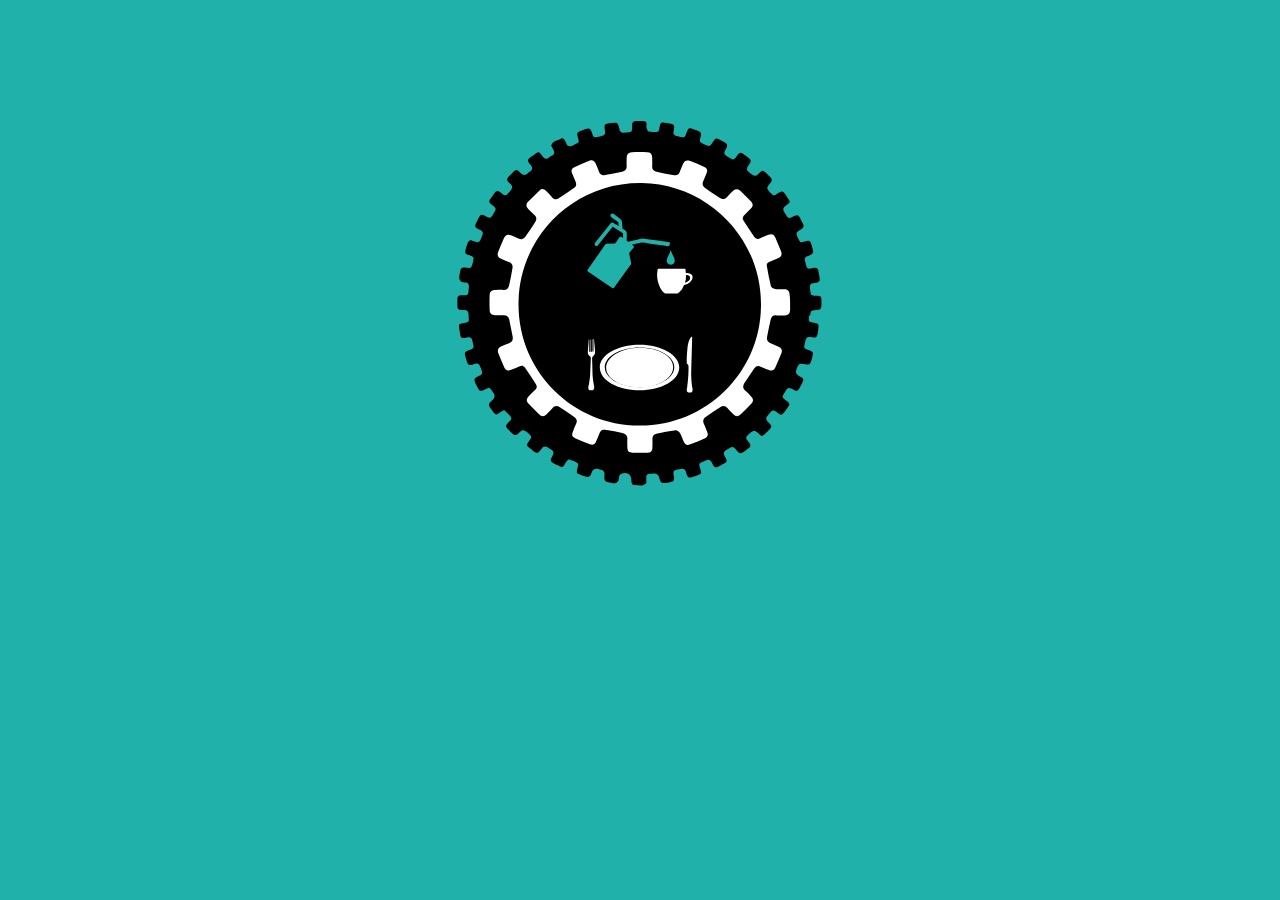
<file: index.html>
<!DOCTYPE html>
<html lang="en">
  <head>
    <meta charset="UTF-8" />
    <meta http-equiv="X-UA-Compatible" content="IE=edge" />
    <meta name="viewport" content="width=device-width, initial-scale=1.0" />
    <title>In Development</title>

    <link rel="stylesheet" href="css/style.css" />
  </head>
  <body>
    <svg
      version="1.1"
      xmlns:x="&ns_extend;"
      xmlns:i="&ns_ai;"
      xmlns:graph="&ns_graphs;"
      xmlns="http://www.w3.org/2000/svg"
      xmlns:xlink="http://www.w3.org/1999/xlink"
      x="0px"
      y="0px"
      viewBox="0 0 560 261.4"
      style="enable-background: new 0 0 560 261.4"
      xml:space="preserve"
    >
      <g id="image"></g>
      <g id="gear1">
        <g>
          <path
            class="st0"
            d="M355.5,135.4c0.1-1.1,0.6-1.5,1.7-1.5c3.2-0.2,3.2-0.2,3.2-3.5c0-0.2,0-0.4,0-0.6c0-2.1-0.2-2.3-2.3-2.3
        c-2.3,0-2.4-0.1-2.7-2.4c0-0.4-0.1-0.9-0.1-1.3c-0.1-1.1,0.3-1.9,1.4-1.9c3.3-0.2,3.2-0.8,2.6-4c-0.1-0.3-0.1-0.6-0.2-1
        c-0.1-1.5-0.8-2.1-2.4-1.7c-2.6,0.6-2.7,0.4-3.3-2.1c-0.1-0.4-0.2-0.7-0.3-1.1c-0.3-1,0-1.6,1-2c3-1.1,3-1.2,2.1-4.3
        c0-0.2-0.1-0.3-0.1-0.5c-0.7-2.2-1-2.4-3.2-1.7c-0.7,0.2-1.9,0.4-2,0.1c-0.7-1.1-1.4-2.5-1.6-3.8c-0.1-0.4,1.1-1.2,1.8-1.6
        c1.3-0.7,1.8-1.4,1-2.8c-0.5-0.8-0.8-1.6-1.2-2.5c-0.6-1.2-1.4-1.4-2.5-0.8c-0.3,0.2-0.7,0.3-1,0.5c-1.2,0.8-2,0.4-2.6-0.8
        c-0.2-0.4-0.4-0.8-0.7-1.1c-1-1.3-0.8-2.2,0.6-3.2c2.1-1.4,2-1.5,0.6-3.5c-0.2-0.2-0.3-0.5-0.4-0.7c-1.7-2.5-1.9-2.5-4.4-0.8
        c-0.4,0.3-1.3,0.6-1.5,0.5c-1-0.9-2-1.8-2.6-3c-0.2-0.5,0.6-1.7,1.2-2.3c1.1-1.1,1-2-0.1-3c-0.4-0.3-0.7-0.7-1-1
        c-2.1-2.1-2.1-2.1-4.2-0.1c-0.9,0.9-1.8,0.9-2.7,0.2c-0.5-0.4-1-0.9-1.5-1.3c-0.9-0.7-0.9-1.4-0.3-2.4c1.8-2.6,1.8-2.6-0.8-4.5
        c-0.2-0.2-0.4-0.3-0.6-0.5c-1.8-1.4-2.2-1.3-3.5,0.5c-1.3,1.8-1.5,1.9-3.5,0.6c-2.4-1.5-2.4-1.5-1.4-3.6c1-2,0.9-2.3-1.1-3.4
        c-0.2-0.1-0.5-0.2-0.7-0.4c-2.7-1.4-2.7-1.4-4.3,1.2c-0.3,0.5-1.1,1.2-1.5,1.1c-1.2-0.3-2.4-0.9-3.5-1.5c-0.3-0.2-0.4-1-0.3-1.4
        c0.8-3.2,0.9-3.2-2.3-4.3c-0.2-0.1-0.4-0.1-0.6-0.2c-2-0.7-2.3-0.5-3,1.4c-0.8,2.4-0.8,2.4-3.2,1.9c-0.4-0.1-0.8-0.2-1.3-0.3
        c-1.2-0.2-1.6-0.9-1.3-2.1c0.5-3,0.5-3-2.5-3.5c-0.2,0-0.4-0.1-0.6-0.1c-2.6-0.5-2.8-0.3-3.2,2.3c-0.1,0.6-0.4,1.5-0.6,1.5
        c-1.4,0.1-2.9,0.2-4.2-0.1c-0.5-0.1-0.7-1.3-1-2c0.3-2.4,0.1-2.5-2.1-2.6c-0.8,0-1.6,0-2.4,0c-1.2,0-1.8,0.5-1.8,1.7
        c0,0.5,0,1,0,1.5c0.1,1-0.3,1.7-1.3,1.7c-1.4,0-2.9,0.9-4.1-0.5c-0.1-0.1-0.1-0.3-0.1-0.5c-0.8-3.4-0.8-3.4-4.4-2.9
        c-0.1,0-0.2,0-0.3,0c-2,0.3-2.2,0.6-1.9,2.7c0.3,2.3,0.2,2.5-2.1,3.1c-0.4,0.1-0.8,0.2-1.3,0.3c-1,0.3-1.7-0.1-2-1.1
        c-0.1-0.5-0.3-0.9-0.5-1.4c-0.4-1.4-1.2-1.6-2.5-1.1c-0.3,0.1-0.7,0.2-1.1,0.4c-3.1,1.1-3.1,1.1-2.2,4.1c0.3,1,0.1,1.7-0.8,1.9
        c-1.3,0.4-2.4,1.9-4,0.9c-0.2-0.1-0.3-0.4-0.4-0.7c-0.2-0.4-0.4-0.8-0.6-1.2c-0.4-0.9-1-1.7-2-1.1c-1.5,0.9-3.7,0.9-4.2,3
        c-0.1,0.2,0.2,0.5,0.3,0.7c0.2,0.4,0.3,0.8,0.6,1.2c0.8,1.3,0.4,2.1-0.8,2.7c-0.4,0.2-0.8,0.4-1.1,0.7c-1.2,0.9-2.1,0.7-2.9-0.5
        c-1.6-2.3-1.7-2.3-4-0.5c-0.2,0.2-0.4,0.3-0.7,0.5c-2.2,1.5-2.2,1.8-0.5,3.9c0.9,1.2,0.9,2-0.3,2.8c-0.4,0.2-0.7,0.5-1,0.8
        c-1,1-2,1-3.1,0c-2-1.9-2-1.9-4,0.1c-0.2,0.2-0.4,0.4-0.6,0.6c-2,2-2,2.1,0,4.1c1,1,1,1.8,0.1,2.8c-0.4,0.5-0.9,1-1.3,1.5
        c-0.7,0.8-1.4,0.9-2.2,0.2c-2.6-2.1-2.7-1.8-4.7,1c-0.2,0.3-0.4,0.6-0.7,0.9c-0.9,1.1-0.7,1.9,0.4,2.7c2.3,1.7,2.3,1.7,0.8,4.2
        c-0.2,0.3-0.3,0.6-0.5,0.8c-0.6,0.8-1.2,1-2.2,0.5c-2.8-1.5-2.8-1.5-4.3,1.4c-0.1,0.2-0.2,0.4-0.3,0.6c-1.1,2.4-1.1,2.5,1.3,3.6
        c1.3,0.6,1.7,1.4,1.1,2.7c-0.3,0.5-0.4,1.1-0.7,1.7c-0.4,1.1-1.2,1.5-2.3,1c-0.4-0.2-0.9-0.3-1.4-0.5c-1.6-0.6-1.9,0.7-2.3,1.7
        c-1.1,3.4-1.1,4,0.2,4.5c0.6,0.2,1.3,0.3,1.8,0.6c0.4,0.2,0.9,0.7,0.9,1c-0.2,1.4-0.5,2.8-1.1,4c-0.2,0.4-1.8,0.2-2.7,0.1
        c-1.2-0.2-1.9,0.1-2.1,1.4c-0.2,1.1-0.5,2.2-0.5,3.3c0,0.6,0.6,1.3,1.1,1.6c0.4,0.3,1.1,0.3,1.7,0.3c1.1,0.1,1.6,0.7,1.5,1.9
        c-0.1,0.8-0.1,1.5-0.2,2.3c-0.1,1-0.6,1.6-1.7,1.5c-0.5,0-1.1,0-1.6,0c-1.1,0-1.6,0.5-1.6,1.6c0,1.1,0,2.3,0,3.4
        c0,1,0.5,1.5,1.5,1.5c0.5,0,1.1,0,1.6,0c1.1-0.1,1.7,0.5,1.8,1.6c0,0.5,0.1,1,0.1,1.5c0.2,2.2,0.1,2.3-2,2.7
        c-2.5,0.4-2.5,0.5-2.1,2.9c0.1,0.4,0.1,0.9,0.2,1.3c0.4,2.6,0.5,2.7,3.1,2.2c1.7-0.3,2.3,0.3,2.5,1.8c0.1,0.6,0.3,1.2,0.4,1.7
        c0.2,0.9-0.1,1.5-1.1,1.8c-3.1,1.1-3.1,1.1-2.1,4.3c0.1,0.3,0.2,0.5,0.2,0.8c0.6,1.9,0.9,2,2.8,1.5c2.5-0.7,2.5-0.7,3.5,1.7
        c0.1,0.3,0.3,0.7,0.4,1.1c0.4,1,0.1,1.6-0.9,2.1c-2.9,1.5-2.8,1.5-1.4,4.5c0.1,0.2,0.2,0.4,0.3,0.6c1,2,1.4,2.1,3.4,1.1
        c2.1-1,2.1-1,3.4,1c0.3,0.5,0.7,0.9,0.8,1.4c0.1,0.6,0,1.4-0.4,1.8c-2.6,2.4-2.6,2.4-0.5,5.2c1.6,2.1,1.6,2.1,3.8,0.5
        c0.5-0.3,1.3-0.9,1.5-0.7c1,0.9,2.1,1.8,2.9,3c0.6,1-0.3,1.6-1,2.3c-1.5,1.5-1.5,1.9,0,3.4c0.3,0.3,0.5,0.5,0.8,0.8
        c2.1,2,2.1,2,4.2,0.1c1.2-1.1,1.9-1,3.5,0.4c1.8,1.6,1.8,1.8,0.8,3.3c-1.6,2.2-1.6,2.3,0.6,3.9c0.2,0.2,0.4,0.3,0.6,0.5
        c2.2,1.7,2.5,1.7,4.1-0.6c0.8-1.2,1.6-1.4,2.8-0.6c0.4,0.3,0.9,0.6,1.4,0.9c1.2,0.6,1.3,1.5,0.7,2.7c-1.3,2.5-1.2,2.6,1.4,3.9
        c0.2,0.1,0.4,0.2,0.6,0.3c2.5,1.3,2.5,1.3,3.9-1.2c0.3-0.6,1-1.4,1.4-1.3c1.3,0.4,2.7,0.8,3.8,1.7c0.4,0.3,0,1.7-0.2,2.6
        c-0.2,0.9-0.5,1.8,0.6,2.2c1.3,0.5,2.5,1,3.8,1.3c0.4,0.1,1.2-0.4,1.5-0.8c0.4-0.5,0.4-1.4,0.8-1.9c0.3-0.5,1-1,1.5-1
        c1,0,2,0.3,3,0.7c0.4,0.2,0.9,1,0.9,1.5c-0.2,3.5-0.2,3.5,3.2,4.1c0.4,0.1,0.9,0.3,1.3,0.2c0.6-0.2,1.3-0.6,1.6-1.2
        c0.3-0.6,0.2-1.4,0.4-2c0.2-0.4,0.5-1,0.9-1.1c2.7-0.9,4.5,0.3,4.5,3.1c0,1,0.2,1.9,1.3,1.9c1.7-0.1,3.7,0.9,5.2-0.8
        c0.2-0.2,0.1-0.6,0.1-0.9c0-0.5,0-1,0-1.5c-0.1-1,0.4-1.6,1.3-1.7c1-0.1,2-0.3,2.9-0.1c0.5,0.1,1.1,0.7,1.3,1.1
        c1,3.3,0.9,3.3,4.4,2.8c0.2,0,0.3,0,0.5-0.1c1.8-0.3,2.1-0.8,1.8-2.5c-0.4-2.6-0.4-2.6,2.2-3.2c0.3-0.1,0.6-0.1,0.9-0.2
        c1.1-0.3,1.9,0,2.2,1.2c0.9,3.7,1.7,2.6,4.1,2c0.3-0.1,0.6-0.2,0.9-0.3c2-0.7,2.1-0.9,1.4-3c-0.7-2.3-0.7-2.3,1.5-3.2
        c0.3-0.1,0.6-0.2,0.9-0.4c1.2-0.7,2-0.5,2.7,0.9c1.3,2.6,1.4,2.6,3.9,1.3c0.2-0.1,0.5-0.2,0.7-0.4c2.3-1.2,2.5-1.4,1.2-3.6
        c-0.8-1.4-0.5-2.3,0.8-3c0.6-0.3,1.1-0.7,1.7-1c0.8-0.4,1.4-0.3,2,0.5c2.2,2.7,2.2,2.6,5,0.6c0.2-0.2,0.4-0.3,0.7-0.5
        c1.2-0.7,1.5-1.6,0.5-2.8c-0.2-0.3-0.4-0.6-0.7-0.9c-0.9-0.9-0.6-1.7,0.3-2.5c0.4-0.3,0.7-0.6,1.1-1c1.1-1,2.1-1,3.2,0.1
        c1.8,1.9,1.9,1.8,3.8-0.1c0.2-0.2,0.3-0.3,0.5-0.5c2.2-2.1,2.2-2.2,0.1-4.3c-0.9-0.9-0.9-1.8-0.1-2.7c0.4-0.5,0.9-1,1.3-1.5
        c0.7-0.9,1.5-1,2.4-0.3c2.6,2.2,2.8,1.6,4.6-0.9c0.2-0.2,0.3-0.4,0.5-0.7c1.3-1.8,1.2-2-0.6-3.3c-1.9-1.4-1.9-1.4-0.6-3.5
        c0.2-0.3,0.4-0.6,0.6-1c0.6-1.1,1.3-1.3,2.5-0.7c2.5,1.4,2.8,1.3,4-1.3c0.1-0.2,0.2-0.5,0.4-0.7c1.2-2.4,1.1-2.5-1.3-3.8
        c-0.6-0.3-1.3-1.2-1.2-1.7c0.1-1.1,0.7-2.2,1.2-3.1c0.2-0.3,1-0.6,1.5-0.5c3.5,0.7,3.5,0.7,4.5-2.7c0-0.2,0.1-0.3,0.1-0.5
        c0.5-1.8,0.3-2.2-1.4-2.8c-2.5-0.8-2.5-0.8-1.9-3.3c0.1-0.4,0.2-0.8,0.3-1.3c0.3-0.9,0.8-1.4,1.9-1.2c3.1,0.5,3.1,0.4,3.6-2.7
        c0.1-0.3,0.1-0.6,0.1-1c0.3-2.1,0.1-2.3-1.9-2.7c-2.4-0.4-2.5-0.5-2.2-2.9C355.4,136.3,355.5,135.9,355.5,135.4z"
          />
        </g>
      </g>
      <g id="gear2">
        <path
          class="st1"
          d="M346.5,130.7c0,1.1,0,2.2,0,3.2c-0.1,1.5-0.8,2.3-2.3,2.3c-1.2,0-2.4,0.1-3.6,0c-1.7-0.2-2.5,0.7-2.8,2.2
      c-0.5,2.3-1,4.5-1.4,6.8c-0.4,2.2,0,2.7,2,3.6c1,0.4,2,0.8,3,1.3c1.4,0.6,1.8,1.6,1.2,3c-0.9,2-1.7,4.1-2.6,6.1
      c-0.6,1.3-1.5,1.8-2.9,1.2c-1.2-0.5-2.3-0.9-3.4-1.4c-1.3-0.7-2.3-0.4-3.1,0.7c-1.5,2.2-3,4.4-4.4,6.6c-0.7,1.2-0.7,2.3,0.5,3.3
      c1,0.8,1.8,1.7,2.6,2.6c1,1,1,2,0.1,3c-1.6,1.7-3.3,3.4-5,5c-1,0.9-2,0.8-2.9-0.1c-0.9-0.9-1.9-1.8-2.7-2.8c-1-1.2-2.1-1.2-3.3-0.4
      c-2.2,1.4-4.3,2.8-6.4,4.3c-1,0.7-1.4,1.7-0.8,3c0.5,1.1,0.9,2.3,1.4,3.4c0.7,1.4,0.3,2.5-1.1,3.1c-2.2,1-4.4,1.9-6.6,2.7
      c-1.2,0.5-2.1-0.1-2.6-1.2c-0.6-1.3-1-2.7-1.7-3.9c-0.4-0.6-1.3-1.3-1.9-1.2c-2.9,0.4-5.7,0.9-8.6,1.5c-1.2,0.3-1.7,1.1-1.7,2.4
      c0.1,1.2,0,2.5,0,3.7c0,1.6-0.7,2.3-2.2,2.3c-2.2,0.1-4.4,0.1-6.6,0c-1.6,0-2.3-0.7-2.3-2.4c0-1.1-0.1-2.3,0-3.4
      c0.2-1.7-0.7-2.5-2.2-2.9c-2.3-0.5-4.7-1-7-1.3c-2.1-0.3-2.5,0-3.3,1.9c-0.5,1.1-0.9,2.2-1.4,3.3c-0.5,1.1-1.4,1.6-2.7,1.1
      c-2.1-0.8-4.2-1.7-6.3-2.6c-1.6-0.7-1.9-1.5-1.2-3.1c0.4-1.2,0.9-2.3,1.4-3.4c0.6-1.3,0.3-2.2-0.8-3c-2.1-1.5-4.3-2.9-6.4-4.3
      c-1.2-0.8-2.4-0.8-3.4,0.5c-0.8,0.9-1.7,1.8-2.6,2.7c-1,1-2.1,1-3.1,0c-1.5-1.5-3-2.9-4.5-4.5c-1.4-1.4-1.4-2.3,0-3.8
      c0.9-0.9,1.7-1.8,2.6-2.6c0.8-0.7,1-1.6,0.4-2.5c-1.6-2.5-3.2-5-4.9-7.4c-0.6-0.8-1.5-1-2.5-0.5c-1.2,0.6-2.4,1.1-3.6,1.5
      c-1.6,0.6-2.5,0.3-3.1-1.2c-0.9-2.1-1.8-4.2-2.6-6.3c-0.5-1.3,0.1-2.2,1.2-2.8c1.2-0.5,2.4-1.1,3.6-1.5c1.4-0.5,1.8-1.5,1.6-2.8
      c-0.5-2.5-1-5.1-1.5-7.6c-0.3-1.4-1.1-2.1-2.7-2c-1.2,0.1-2.4,0-3.6,0c-1.5,0-2.4-0.8-2.4-2.3c-0.1-2.2-0.1-4.4,0-6.6
      c0-1.6,0.9-2.3,2.5-2.3c1.2,0,2.4-0.1,3.6,0c1.5,0.1,2.2-0.7,2.5-2c0.6-2.5,1.1-5.1,1.5-7.6c0.2-1.3-0.1-2.3-1.6-2.8
      c-1.2-0.4-2.3-0.9-3.4-1.4c-1.5-0.7-1.9-1.6-1.3-3.1c0.8-2,1.6-4,2.5-6c0.7-1.5,1.6-1.9,3.1-1.3c1.1,0.4,2.2,0.8,3.3,1.4
      c1.3,0.7,2.3,0.3,3.1-0.7c1.5-2.2,3-4.4,4.4-6.6c0.8-1.2,0.6-2.3-0.6-3.3c-0.9-0.8-1.7-1.7-2.5-2.5c-1-1-1.1-2-0.2-3
      c1.7-1.8,3.5-3.6,5.3-5.3c0.9-0.9,1.9-0.5,2.7,0.3c0.9,0.9,1.9,1.8,2.7,2.8c0.9,1,1.9,1.2,3,0.5c2.3-1.4,4.5-2.9,6.7-4.5
      c1.1-0.7,1.3-1.8,0.7-3c-0.5-1.2-1-2.4-1.5-3.6c-0.5-1.2-0.2-2.2,1-2.7c2.3-1,4.6-2,6.9-2.9c1.2-0.5,2,0.2,2.5,1.2
      c0.5,1.2,1.1,2.4,1.5,3.6c0.5,1.4,1.4,1.9,2.7,1.6c2.5-0.5,5.1-1,7.6-1.5c1.3-0.3,2.1-1,2-2.5c-0.1-1.2,0-2.5,0-3.7
      c0-1.5,0.8-2.3,2.3-2.4c2.3-0.1,4.5-0.1,6.8,0c1.4,0,2.2,0.8,2.2,2.3c0,1.3,0.1,2.6,0,3.9c-0.1,1.4,0.6,2.2,1.9,2.4
      c2.6,0.6,5.3,1.1,7.9,1.6c1.1,0.2,2-0.2,2.4-1.4c0.5-1.3,1-2.5,1.5-3.7c0.6-1.3,1.5-1.8,2.9-1.3c2.1,0.8,4.2,1.7,6.3,2.6
      c1.6,0.7,1.8,1.5,1.1,3.1c-0.5,1.1-0.9,2.3-1.4,3.4c-0.6,1.4-0.1,2.3,1,3.1c2,1.4,4,2.7,6.1,4.1c1.6,1,2.3,0.9,3.7-0.5
      c0.9-0.9,1.7-1.8,2.6-2.6c0.9-0.8,1.9-0.9,2.9,0c1.6,1.5,3.2,3.1,4.7,4.6c1.3,1.3,1.2,2.3-0.1,3.6c-0.9,0.9-1.7,1.8-2.6,2.6
      c-0.9,0.8-1,1.7-0.4,2.6c1.5,2.4,3.1,4.8,4.7,7.1c0.7,0.9,1.6,1.2,2.7,0.6c1.2-0.6,2.4-1,3.6-1.5c1.6-0.6,2.4-0.2,3.1,1.3
      c0.8,1.9,1.6,3.9,2.4,5.8c0.7,1.7,0.3,2.5-1.3,3.3c-1.2,0.5-2.4,1-3.6,1.5c-0.9,0.3-1.5,1-1.3,1.9c0.5,3,1.1,6,1.8,9
      c0.1,0.5,1.1,1.1,1.8,1.2c1.3,0.2,2.6,0,3.9,0.1c1.8,0,2.6,0.8,2.6,2.6C346.5,128.7,346.5,129.7,346.5,130.7z M279.9,185
      c29.1,0.1,53.3-23.3,53.7-52.8c0.5-30.6-24-54.3-52.8-54.7c-30.4-0.4-54,23.8-54.6,52.4C225.4,160.9,250.4,185.2,279.9,185z"
        />
      </g>
      <g id="coffe">
        <g>
          <g>
            <path
              class="st1"
              d="M300.1,115.5c0.1,0.6,0.2,1.3,0.2,1.9c0.1,0,0.3,0,0.4,0c1.4,0,2.5,0.6,2.6,1.6c0.1,1-0.4,1.9-1.3,2.6
          c-0.6,0.5-1.4,0.9-2.4,1.1c-0.1,0-0.2,0.1-0.2,0.2c-0.4,0.9-0.8,1.8-1.5,2.5c-0.3,0.4-0.7,0.7-1.1,1c-0.1,0.1-0.2,0.1-0.3,0.1
          c-1.7,0-3.5,0-5.2,0c-0.1,0-0.2,0-0.3-0.1c-0.9-0.7-1.5-1.5-2-2.4c-0.7-1.3-1.1-2.6-1.3-4c-0.2-1.1-0.2-2.3,0-3.4
          c0-0.3,0.1-0.7,0.2-1c0-0.1,0.1-0.1,0.2-0.1c1,0,2.1,0,3.1,0c2.9,0,5.7,0,8.6,0C299.9,115.5,299.9,115.5,300.1,115.5z
           M299.9,121.7C299.9,121.7,300,121.7,299.9,121.7C300,121.7,300,121.7,299.9,121.7c1.3-0.4,2.1-1,2.3-1.9
          c0.2-0.9-0.5-1.5-1.6-1.5c-0.2,0-0.2,0-0.2,0.2c0,0.6-0.1,1.2-0.1,1.9C300.1,120.8,300,121.2,299.9,121.7z"
            />
          </g>
          <path
            class="st1"
            d="M303.1,145.7c0,0.2,0.1,0.4,0,0.6c-0.1,4.8-0.3,9.6-0.4,14.3c-0.1,2.2,0.1,4.4,0.3,6.7c0,0.3,0.1,0.6,0.2,0.9
        c0.1,0.4,0.1,0.8,0.1,1.2c0,0.2-0.1,0.4-0.2,0.6c-0.3,0.4-1.1,0.5-1.7,0.3c-0.5-0.2-0.7-0.5-0.7-1.1c0-0.4,0.1-0.8,0.2-1.2
        c0.2-1.7,0.4-3.4,0.5-5.1c0.1-1.3,0.1-2.7,0.1-4c0-0.5-0.1-0.9-0.6-1.2c-0.1-0.1-0.2-0.3-0.2-0.5c0-1.3,0-2.6,0.1-3.9
        c0.1-1.1,0.2-2.2,0.3-3.3c0.2-1.2,0.4-2.4,1-3.5c0.2-0.3,0.4-0.6,0.7-0.9C303,145.7,303,145.7,303.1,145.7z"
          />
          <path
            class="st1"
            d="M258.9,146.8c0,0.1,0,0.2,0,0.4c0,1.5,0,3,0,4.5c0,0.1,0,0.2,0,0.2c0,0.2,0,0.4,0.3,0.4
        c0.2,0,0.2-0.2,0.2-0.4c0-1.6,0-3.3,0-4.9c0-0.1-0.1-0.3,0.2-0.3c0.1,0.7,0.1,1.3,0.2,2c0.1,1.1,0.2,2.1,0.3,3.2
        c0,0.4,0,0.8-0.1,1.2c0,0.3-0.2,0.6-0.4,0.7c-0.7,0.5-0.9,1.1-0.8,2c0.1,2.4,0.1,4.8,0.2,7.1c0.1,1.3,0.3,2.5,0.5,3.8
        c0.1,0.4,0.2,0.8,0.2,1.2c0.1,1-0.3,1.5-1.3,1.5c-0.1,0-0.2,0-0.3,0c-0.7-0.1-1.1-0.5-1-1.2c0-0.5,0.2-1.1,0.3-1.6
        c0.2-1.3,0.4-2.6,0.5-3.9c0.1-2.4,0.2-4.8,0.3-7.1c0-0.2,0-0.3,0-0.5c0-0.3-0.1-0.6-0.4-0.8c-0.8-0.5-1-1.3-0.9-2.2
        c0.1-1.3,0.2-2.5,0.3-3.8c0-0.4,0.1-0.9,0.1-1.3c0-0.1,0.1-0.2,0.1-0.2c0,0.1,0.1,0.2,0.1,0.3c0,1.6,0,3.2,0,4.8
        c0,0.1,0,0.2,0,0.3c0,0.1,0.1,0.2,0.2,0.2c0.1,0,0.2-0.1,0.3-0.2c0.1-0.1,0-0.2,0-0.3c0-1.5,0-3.1,0-4.6c0-0.1,0-0.1,0-0.2
        c0-0.1,0.1-0.2,0.1-0.2c0,0.1,0.1,0.2,0.1,0.2c0,1.6,0,3.1,0,4.7c0,0.1,0,0.2,0,0.3c0,0.2,0.1,0.3,0.3,0.3c0.1,0,0.2-0.2,0.2-0.3
        c0-0.1,0-0.2,0-0.3c0-1.6,0-3.2,0-4.7C258.7,147,258.6,146.8,258.9,146.8z"
          />
          <g>
            <!-- <path
              class="st1"
              d="M259,132.6c0.8,0.5,1.3,1.1,1.7,1.9c0.4,0.8,0.6,1.6,0.6,2.5c0,1-0.2,1.8-0.7,2.7c-0.5,0.8-1.1,1.4-1.9,1.8
          c-0.8,0.4-1.8,0.6-3.1,0.6c-1.3,0-2.4-0.2-3.2-0.6c-0.8-0.4-1.4-1-1.9-1.8s-0.7-1.7-0.7-2.7c0-0.9,0.2-1.7,0.6-2.4
          c0.4-0.7,1-1.4,1.7-1.9c-0.5-0.5-0.9-1-1.1-1.6c-0.3-0.6-0.4-1.2-0.4-1.8c0-0.9,0.2-1.7,0.6-2.4c0.4-0.7,1-1.3,1.8-1.7
          c0.8-0.4,1.6-0.6,2.6-0.6c1,0,1.8,0.2,2.6,0.6c0.7,0.4,1.3,1,1.7,1.7c0.4,0.7,0.6,1.5,0.6,2.4c0,0.6-0.1,1.1-0.3,1.7
          C260,131.4,259.6,132,259,132.6z M255.7,134.3c-0.8,0-1.4,0.2-1.9,0.7c-0.5,0.5-0.8,1-0.8,1.7c0,0.7,0.2,1.2,0.7,1.7
          c0.5,0.5,1.1,0.7,1.9,0.7c0.8,0,1.4-0.2,1.9-0.7c0.5-0.4,0.7-1,0.7-1.7s-0.2-1.3-0.7-1.7C257,134.6,256.4,134.3,255.7,134.3z
           M255.5,127.6c-0.5,0-0.9,0.2-1.3,0.5c-0.3,0.3-0.5,0.8-0.5,1.3c0,0.5,0.2,1,0.5,1.3c0.4,0.4,0.8,0.5,1.3,0.5
          c0.5,0,1-0.2,1.3-0.5c0.3-0.4,0.5-0.8,0.5-1.4c0-0.5-0.2-1-0.5-1.3C256.6,127.8,256.1,127.6,255.5,127.6z"
            /> -->
          </g>
          <path
            class="st2"
            d="M293,103.8c-2.9-0.4-5.7-0.8-8.6-1.2c-1.1-0.2-2.2-0.4-3.3-0.5c-0.4,0-0.8,0.1-1.2,0.2
        c-0.8,0.2-1.6,0.4-2.3,0.6c-0.9,0.2-1.9,0.5-2.8,0.7l-0.7-0.5c0-1.2,0.1-2.4,0-3.6c0-0.7-0.5-1-1.1-1.3c-0.2-0.1-0.5-0.3-0.7-0.4
        c-0.1-0.7-0.1-1.4-0.2-2c-0.1-0.8,0-1.6-0.6-2.1c-1.4-1-1.9-1.5-3.3-2.5c-0.8-0.6-1.8,0.7-1,1.4c1.3,1,1.9,1.4,3.2,2.3
        c0.1,0.6,0.1,1.2,0.2,1.8c-0.1-0.1-0.3-0.2-0.4-0.3c-0.7-0.4-1.4-0.9-2.1-1.3c-0.3-0.2-0.8-0.1-1,0.1c-2.3,2.9-4.7,5.9-7,8.8
        c-0.7,0.8,0.5,2,1.2,1.2c2.2-2.8,4.4-5.5,6.6-8.3c1.5,1,3.1,1.9,4.6,2.9c0,0.7,0,1.5,0,2.2l-0.8-0.6c-0.2-0.2-0.6-0.1-0.7,0.1
        l-1.8,2.6c-0.1,0.1-0.2,0.2-0.4,0.2l-3.7,0.2c-0.2,0-0.3,0.1-0.4,0.2l-7.9,11.3c-0.2,0.2-0.1,0.6,0.1,0.7l10.8,7.4
        c0.2,0.2,0.5,0.1,0.7-0.1l7.6-10.5c0.1-0.1,0.1-0.3,0.1-0.4l-0.9-4.3c0-0.2,0-0.3,0.1-0.4l1.9-2.3c0.2-0.2,0.2-0.6-0.1-0.7
        l-0.7-0.5c0.2-0.1,0.5-0.1,0.7-0.2c0.7-0.2,1.4-0.4,2.1-0.5c0.7-0.1,1.4-0.4,2-0.3c0.7,0.1,1.4,0.2,2.1,0.3
        c1.8,0.3,3.6,0.5,5.5,0.8c1.2,0.2,2.4,0.3,3.6,0.5c0.4,0.1,0.6-0.1,0.7-0.6C293.3,104.4,293.4,103.9,293,103.8z M280.9,103.8"
          />
          <path
            class="st2"
            d="M293.6,107.2c0.1,0.4,0.2,0.8,0.4,1.1c0.3,0.7,0.6,1.4,1,2.1c0.2,0.5,0.4,1.1,0.4,1.6c0,1-0.6,1.7-1.6,1.7
        c-0.5,0-0.9-0.1-1.3-0.4c-0.5-0.4-0.7-1-0.6-1.7c0.1-0.7,0.4-1.3,0.7-1.9c0.2-0.4,0.4-0.9,0.6-1.3
        C293.3,108.1,293.4,107.7,293.6,107.2z"
          />
          <!-- <path
            class="st2"
            d="M265,128.1h2.5v3.7h1.5v2.1h-1.5v7.8H265v-7.8h-1.3v-2.1h1.3V128.1z"
          />
          <path
            class="st2"
            d="M269.7,131.8h2.1v1.3c0.2-0.5,0.5-0.9,0.9-1.1s0.8-0.4,1.3-0.4c0.3,0,0.7,0.1,1,0.3l-0.8,2.1
        c-0.3-0.1-0.5-0.2-0.7-0.2c-0.4,0-0.7,0.2-1,0.7c-0.3,0.5-0.4,1.4-0.4,2.8l0,0.5v4h-2.5V131.8z"
          />
          <path
            class="st2"
            d="M286.2,137.5h-8c0.1,0.7,0.4,1.3,0.9,1.7c0.5,0.4,1.1,0.6,1.9,0.6c0.9,0,1.7-0.3,2.4-1l2.1,1
        c-0.5,0.7-1.2,1.3-1.9,1.6c-0.7,0.4-1.6,0.5-2.6,0.5c-1.6,0-2.8-0.5-3.8-1.5c-1-1-1.5-2.2-1.5-3.7c0-1.5,0.5-2.8,1.5-3.8
        c1-1,2.2-1.5,3.7-1.5c1.6,0,2.8,0.5,3.8,1.5c1,1,1.5,2.3,1.5,4L286.2,137.5z M283.7,135.5c-0.2-0.6-0.5-1-1-1.4
        c-0.5-0.3-1-0.5-1.7-0.5c-0.7,0-1.3,0.2-1.8,0.6c-0.3,0.2-0.6,0.7-0.9,1.3H283.7z"
          />
          <path
            class="st2"
            d="M297.9,133.8l-2.1,1.1c-0.4-0.4-0.8-0.7-1.2-0.8c-0.4-0.2-0.8-0.2-1.3-0.2c-0.9,0-1.7,0.3-2.3,0.8
        c-0.6,0.6-0.9,1.3-0.9,2.1c0,0.8,0.3,1.5,0.8,2.1c0.6,0.5,1.3,0.8,2.2,0.8c1.1,0,2-0.4,2.6-1.1l2,1.3c-1.1,1.4-2.6,2.1-4.5,2.1
        c-1.7,0-3.1-0.5-4.1-1.6c-1-1-1.5-2.2-1.5-3.6c0-1,0.2-1.8,0.7-2.7c0.5-0.8,1.2-1.4,2-1.9c0.9-0.5,1.8-0.7,2.9-0.7
        c1,0,1.9,0.2,2.7,0.6C296.8,132.5,297.4,133.1,297.9,133.8z"
          />
          <path
            class="st2"
            d="M310.1,137.5h-8c0.1,0.7,0.4,1.3,0.9,1.7c0.5,0.4,1.1,0.6,1.9,0.6c0.9,0,1.7-0.3,2.4-1l2.1,1
        c-0.5,0.7-1.2,1.3-1.9,1.6c-0.7,0.4-1.6,0.5-2.6,0.5c-1.6,0-2.8-0.5-3.8-1.5c-1-1-1.5-2.2-1.5-3.7c0-1.5,0.5-2.8,1.5-3.8
        c1-1,2.2-1.5,3.7-1.5c1.6,0,2.8,0.5,3.8,1.5c1,1,1.5,2.3,1.5,4L310.1,137.5z M307.6,135.5c-0.2-0.6-0.5-1-1-1.4
        c-0.5-0.3-1-0.5-1.7-0.5c-0.7,0-1.3,0.2-1.8,0.6c-0.3,0.2-0.6,0.7-0.9,1.3H307.6z"
          /> -->
          <g>
            <path
              class="st1"
              d="M279.8,149.2c9.7,0,17.6,4.5,17.6,10.1c0,5.6-7.9,10.1-17.6,10.1s-17.6-4.5-17.6-10.1
          C262.1,153.7,270,149.2,279.8,149.2z M274.2,167.4c0.1,0,0.2,0,0.3,0.1c0,0,0,0,0,0c1.6,0.4,3.4,0.5,5.3,0.5c0,0,0,0,0,0
          c0,0,0,0,0,0c0.1,0,0.2,0,0.4,0c0,0,0.1,0,0.1,0c8.3-0.2,14.9-4,14.9-8.8c0-2.4-1.6-4.5-4.3-6.1c-2.7-1.7-6.6-2.7-11-2.7
          c0,0-0.1,0-0.1,0c-8.5,0-15.4,3.9-15.4,8.8C264.4,163,268.4,166.1,274.2,167.4z"
            />
            <path
              class="st1"
              d="M265,159.6c-0.1-4.9,6.4-8.9,14.6-9.1c0.1,0,0.1,0,0.2,0c4.3,0,8.2,1,10.9,2.7c2.4,1.5,3.9,3.5,4,5.8
          c0.1,4.8-6.3,8.9-14.5,9.1c-0.2,0-0.3,0-0.5,0c0,0,0,0,0,0c-1.8,0-3.6-0.2-5.2-0.5c0,0,0,0,0,0c-0.1,0-0.2,0-0.3-0.1
          C268.9,166.2,265.1,163.2,265,159.6z"
            />
          </g>
        </g>
      </g>
    </svg>
  </body>
</html>
</file>
<file: css/style.css>
body {
  /* background-color: #f7931e; */
  background-color: lightseagreen;
}

.st0 {
  fill: #000000;
}

.st1 {
  fill: #ffffff;
}

.st2 {
  /* fill: #f7931e; */
  fill: lightseagreen;
}

#gear1 {
  -webkit-animation-name: rotate;
  -webkit-animation-duration: 12s;
  -webkit-animation-iteration-count: infinite;
  -webkit-animation-timing-function: linear;
  -moz-animation-name: rotate;
  -moz-animation-duration: 12s;
  -moz-animation-iteration-count: infinite;
  -moz-animation-timing-function: linear;
  animation-name: rotate;
  animation-duration: 12s;
  animation-iteration-count: infinite;
  animation-timing-function: linear;
  transform-origin: 50% 50%;
}

#gear2 {
  -webkit-animation-name: rotate2;
  -webkit-animation-duration: 15s;
  -webkit-animation-iteration-count: infinite;
  -webkit-animation-timing-function: linear;
  -moz-animation-name: rotate2;
  -moz-animation-duration: 15s;
  -moz-animation-iteration-count: infinite;
  -moz-animation-timing-function: linear;
  animation-name: rotate2;
  animation-duration: 15s;
  animation-iteration-count: infinite;
  animation-timing-function: linear;
  transform-origin: 50% 50%;
}

@-webkit-keyframes rotate {
  from {
    -webkit-transform: rotate(0deg);
  }

  to {
    -webkit-transform: rotate(360deg);
  }
}

@-moz-keyframes rotate {
  from {
    -moz-transform: rotate(0deg);
  }

  to {
    -moz-transform: rotate(360deg);
  }
}

@keyframes rotate {
  from {
    transform: rotate(0deg);
  }

  to {
    transform: rotate(360deg);
  }
}

@-webkit-keyframes rotate2 {
  from {
    -webkit-transform: rotate(360deg);
  }

  to {
    -webkit-transform: rotate(0deg);
  }
}

@-moz-keyframes rotate2 {
  from {
    -moz-transform: rotate(360deg);
  }

  to {
    -moz-transform: rotate(0deg);
  }
}

@keyframes rotate2 {
  from {
    transform: rotate(360deg);
  }

  to {
    transform: rotate(0deg);
  }
}
</file>
